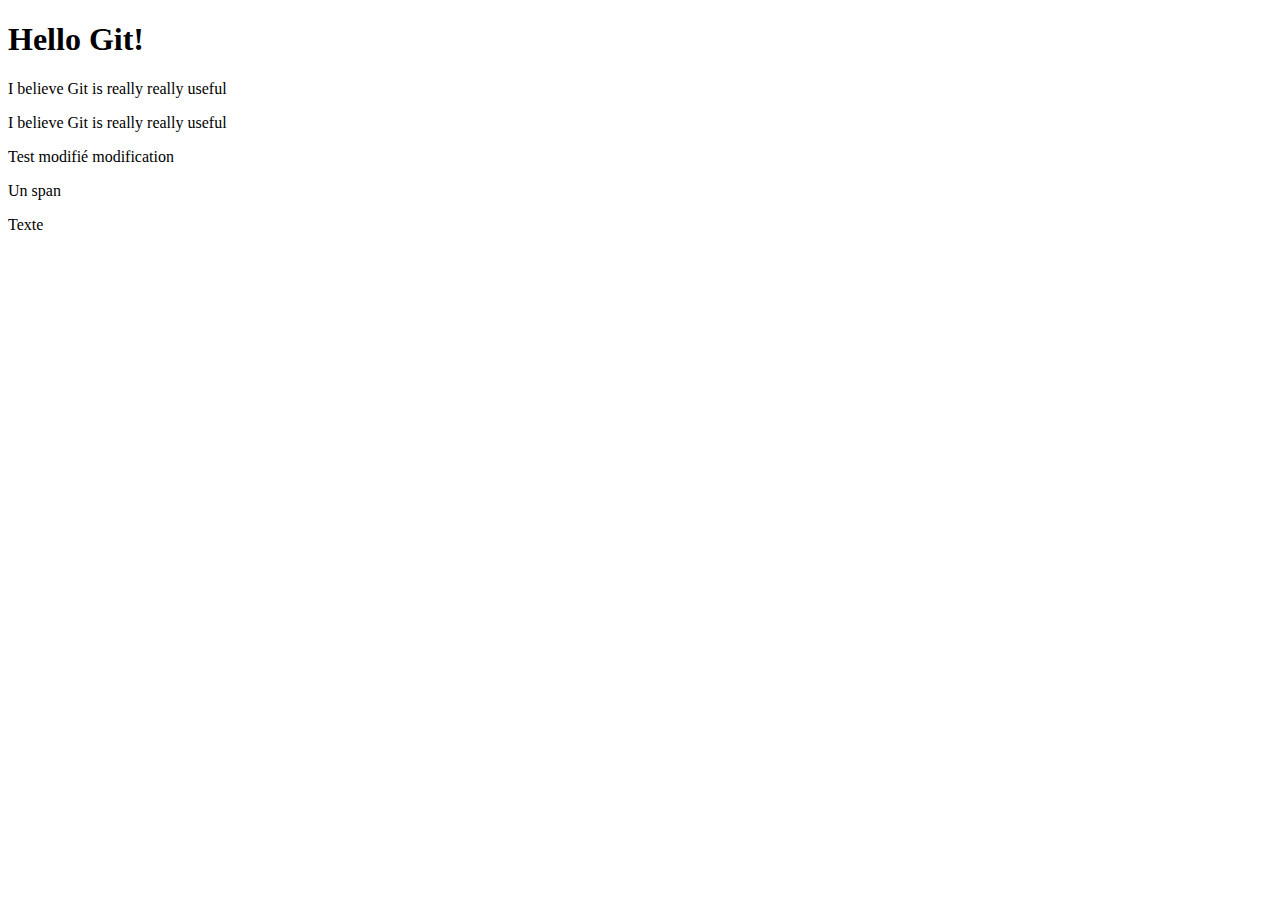
<file: index.html>
<!DOCTYPE html>
<html lang="en">
<head>
    <meta charset="UTF-8">
    <meta name="viewport" content="width=device-width, initial-scale=1.0">
    <title>Document</title>
</head>
<body>
    <h1 class = "mainclass designclass">Hello Git!</h1>

    <p>I believe Git is really really useful</p>
       <p>I believe Git is really really useful</p>
       <p>Test modifié modification</p>
       <span>Un span</span>
    <p>Texte</p>
</body>
</html>
</file>
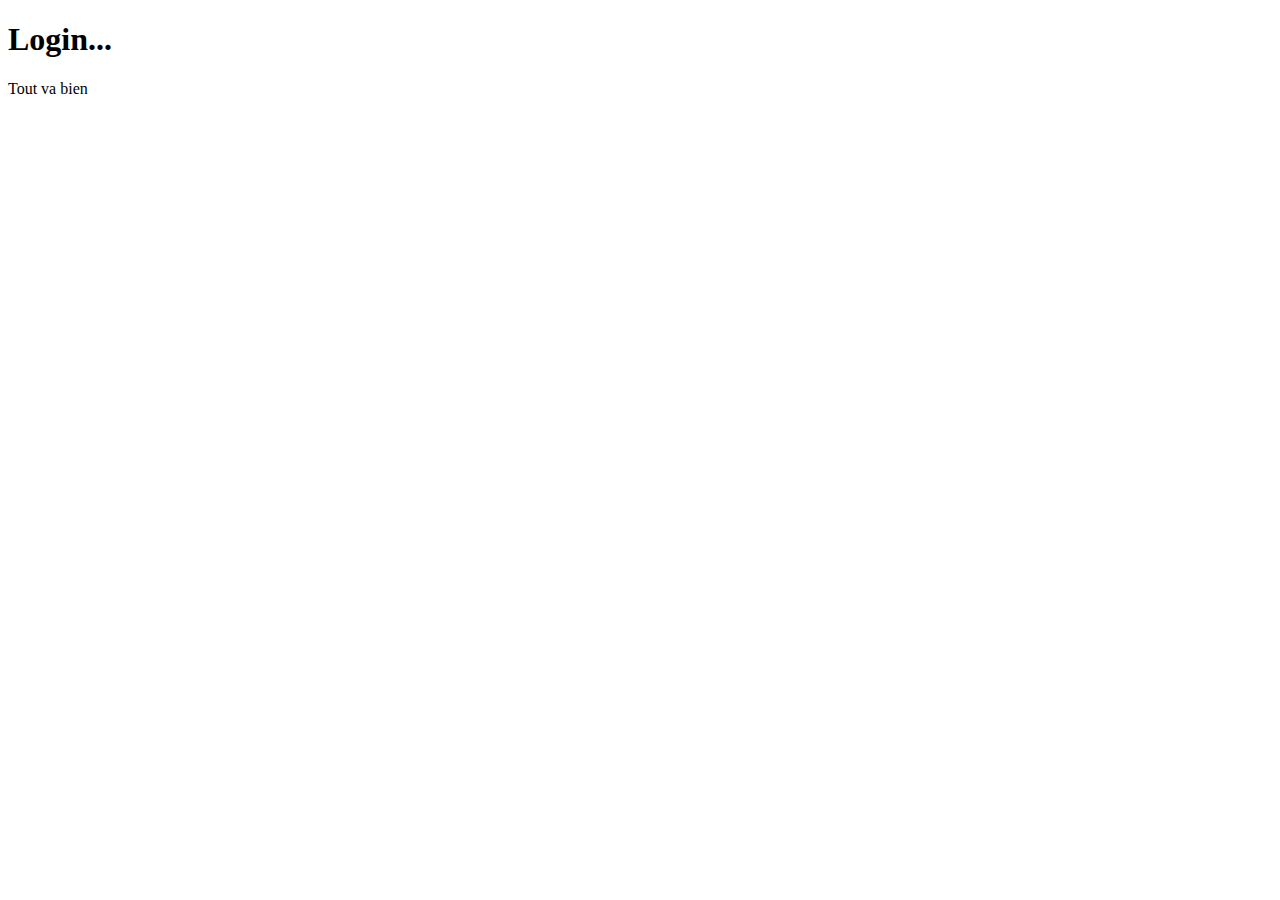
<file: login.html>
<!DOCTYPE html>
<html lang="en">
<head>
    <meta charset="UTF-8">
    <meta name="viewport" content="width=device-width, initial-scale=1.0">
    <title>Document</title>
</head>
<body>
    <h1>Login...</h1>
    <p>Tout va bien</p>
</body>
</html>
</file>
